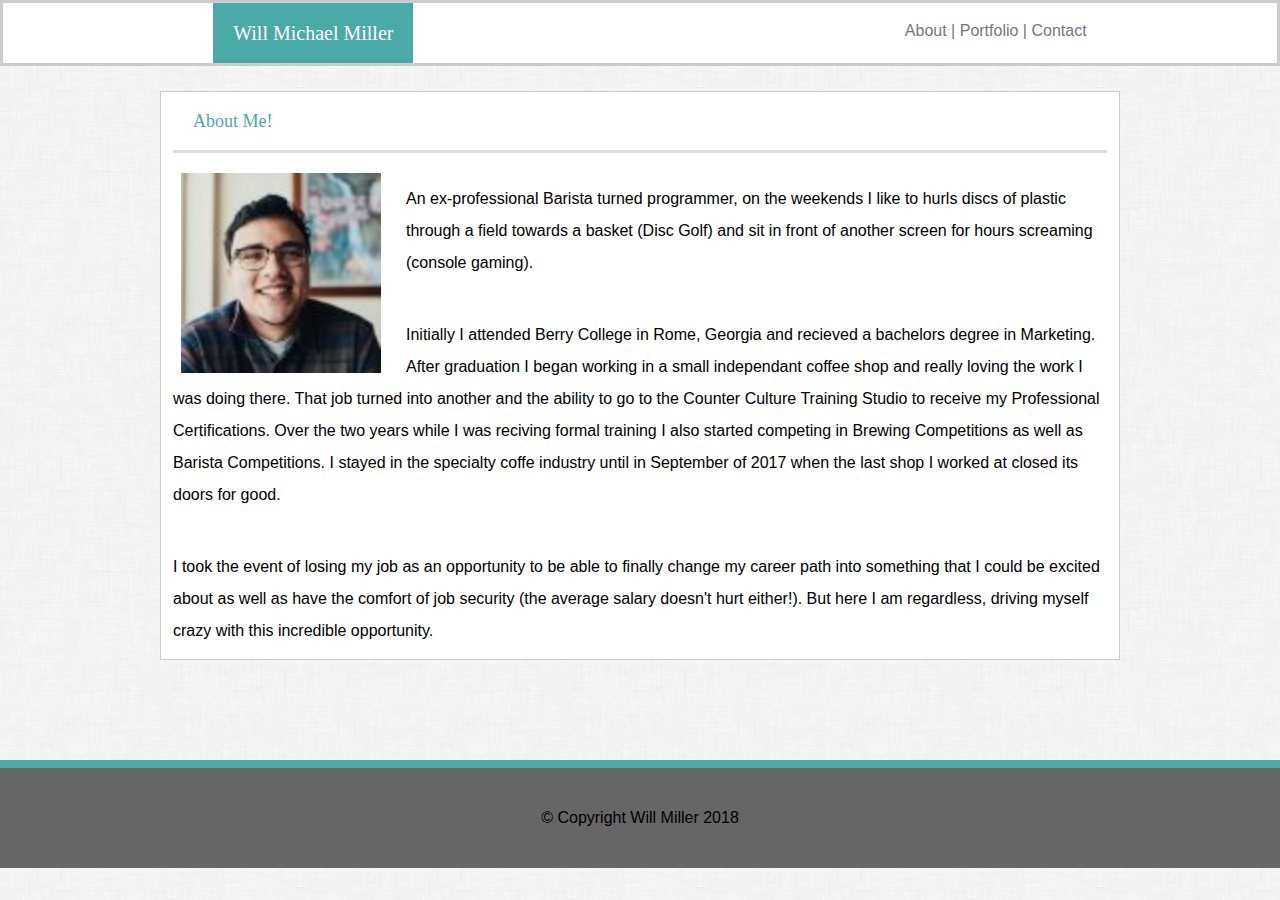
<file: index.html>
<!DOCTYPE html>
<html lang="en-us">

    <head>
        <meta charset="UTF-8" />
        <title> Home | About </title>
        
        <link rel="stylesheet" href="assets/css/reset.css">
        <link rel="stylesheet" href="https://cdnjs.cloudflare.com/ajax/libs/font-awesome/4.7.0/css/font-awesome.min.css">
        <link rel="stylesheet" href="assets/css/style.css">

    </head>

    <body background="dust_scratches.png">
        
        <header class="navbar">
            
            <div class="name">
                <h1> Will Michael Miller </h1>
            </div>

            <div class="topnav">
    
                <a class="about" href="index.html"> About </a> |
                <a class="portfolio" href="portfolio.html"> Portfolio </a> |
                <a class="contact" href="contact.html"> Contact </a>
                
            </div>
            

        </header>

        <div class="wrapper">

            <h2 id="aboutme">About Me!</h2>
            

            <!-- need to make a div section including the img src. -->
            <img class="biopic" src="assets/images/bioimage.jpg" alt="My dang face" width="200px" height="200px" />
<!-- Section Lacks Heading! add identifying headings to all sections -->
            <div>
                    <!-- make sure that having these kinds of paragraphs listed like this is necessary. it may just need to be one paragraph tag -->

                    <p>
                        An ex-professional Barista turned programmer, on the weekends I like to hurls discs of plastic through a field towards a basket (Disc Golf) and sit in front of another screen for hours screaming (console gaming).
                    </p>
                    <br>
                    <p>
                        Initially I attended Berry College in Rome, Georgia and recieved a bachelors degree in Marketing. After graduation I began working in a small independant coffee shop and really loving the work I was doing there. That job turned into another and the ability to go to the Counter Culture Training Studio to receive my Professional Certifications. Over the two years while I was reciving formal training I also started competing in Brewing Competitions as well as Barista Competitions. I stayed in the specialty coffe industry until in September of 2017 when the last shop I worked at closed its doors for good.
                    </p>
                    <br>
                    <p>
                        I took the event of losing my job as an opportunity to be able to finally change my career path into something that I could be excited about as well as have the comfort of job security (the average salary doesn't hurt either!). But here I am regardless, driving myself crazy with this incredible opportunity.
                    </p>

            </div>
        
        </div>    

        <section class="footer">

            <footer>

                <h5> © Copyright Will Miller 2018 </h5>

            </footer>

        </section>
    </body>
</html>
</file>
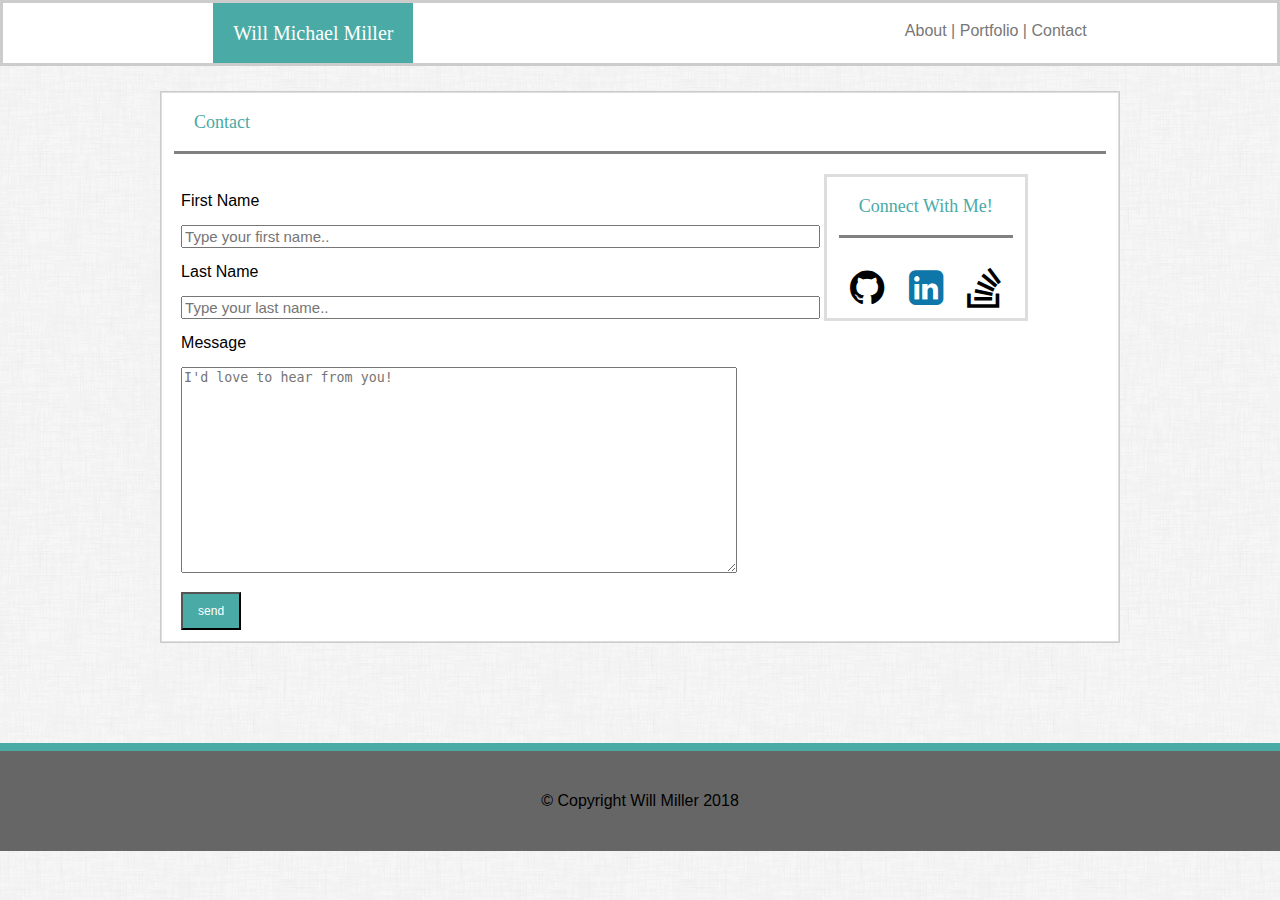
<file: contact.html>
<!DOCTYPE html>
<html lang="en-us">

    <head>
        <meta charset="UTF-8" />
        <title> Contact Me! </title>

        <link rel="stylesheet" href="assets/css/reset.css">
        <link rel="stylesheet" href="https://cdnjs.cloudflare.com/ajax/libs/font-awesome/4.7.0/css/font-awesome.min.css">
        <link rel="stylesheet" href="assets/css/style.css">

    </head>

    <body background="dust_scratches.png">

        <header class="navbar">
            
            <div class="name">
                <h1> Will Michael Miller </h1>
            </div>

            <div class="topnav">
                <a class="about" href="index.html"> About </a> |
                <a class="portfolio" href="portfolio.html"> Portfolio </a> |
                <a class="contact" href="contact.html"> Contact </a>
    
            </div>
            

        </header>
        <div class="wrapper">

            <div id="mastercontainer">

                <h2 id="contact">Contact</h2>

                <div class="container">
                    
                    <form action="mailto:wilmiller@gmail.com" method="post" enctype="text/plain">

                        <label for="fname">First Name</label>
                        <br>
                        <br>
                        <input type="text" id="fname" name="firstname" placeholder="Type your first name.." size="68px" >
                        <br>
                        <br>
                        <label for="lname">Last Name</label>
                        <br>
                        <br>
                        <input type="text" id="lname" name="lastname" placeholder="Type your last name.." size="68px">
                        <br>
                        <br>
                        <label for="message">Message</label>
                        <br>
                        <br>
                        <textarea id="message" name="yourmessage" placeholder="I'd love to hear from you!" style="height:200px; width:550px"></textarea> 
                        <br>
                        <br>
                        <input type="submit" value="send"> 
                
                    </form>
                    
                </div>
            

                <div class="container2">

                    <h3 id="Connect"> Connect With Me! </h3>
                    

                    <a href="#githuburl" target="_blank"> <i class="github fa fa-github fa-2x"></i></a>
                    <a href="#linkedinurl" target="_blank"> <i class="linkedin fa fa-linkedin-square fa-2x"></i></a>
                    <a href="#stackoverflowurl" target="_blank"> <i class="stackoverflow fa fa-stack-overflow fa-2x"></i></a>

                </div>
            </div>
        </div>
        
        <!-- add footer tags for this on each pag -->
        <div class="footer">
            <footer>

                <h5> © Copyright Will Miller 2018 </h5>

            </footer>

        </div>
        
    </body>
</html>
</file>
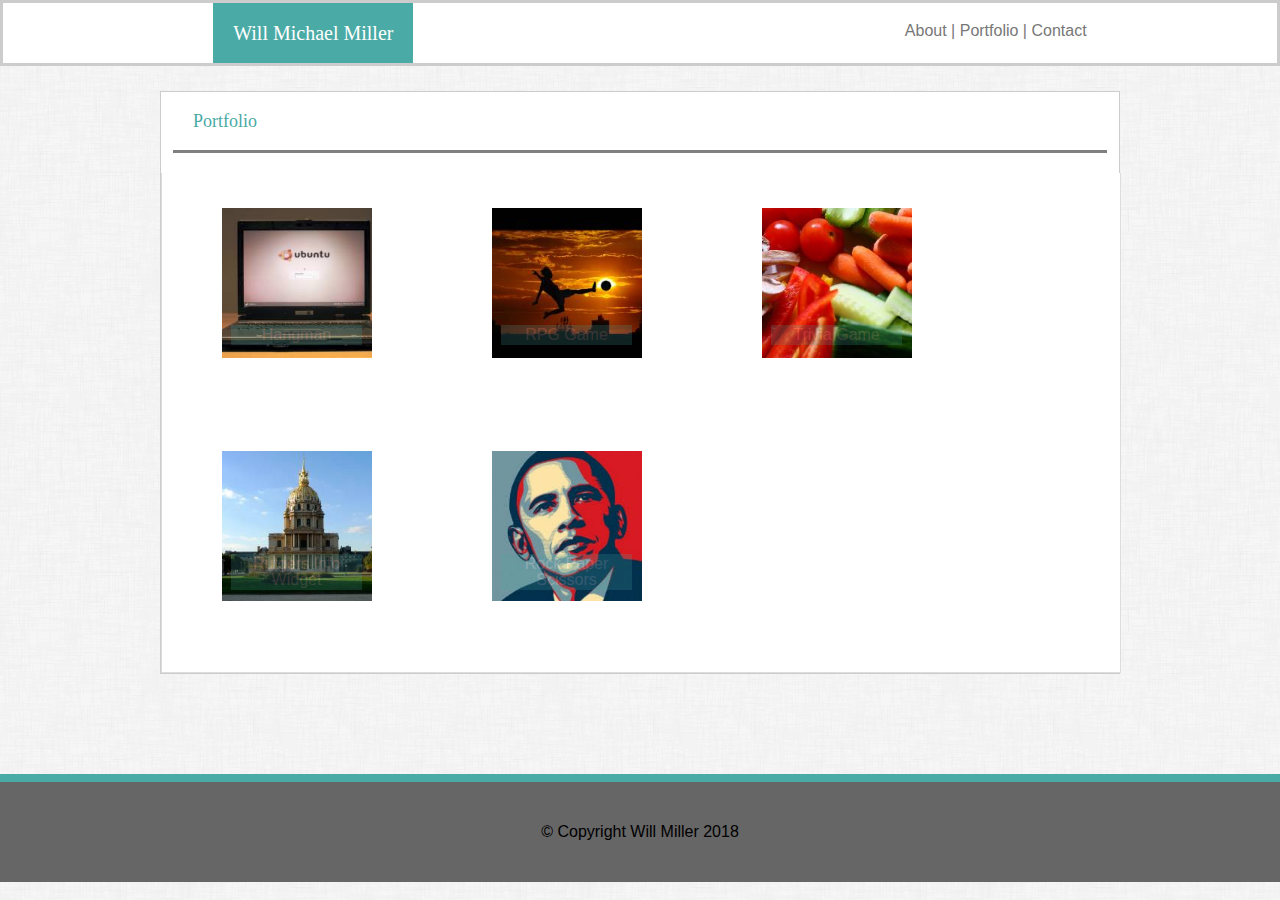
<file: portfolio.html>
<!DOCTYPE html>
<html lang="en-us">

    <head>
        <meta charset="UTF-8" />
        <title> Portfolio </title>

        <link rel="stylesheet" href="assets/css/reset.css">
        <link rel="stylesheet" href="https://cdnjs.cloudflare.com/ajax/libs/font-awesome/4.7.0/css/font-awesome.min.css">
        <link rel="stylesheet" href="assets/css/style.css">
    
    </head>

    <body background="dust_scratches.png">

        <header class="navbar">
            
            <div class="name">
                <h1> Will Michael Miller </h1>
            </div>

            <div class="topnav">
                <a class="about" href="index.html"> About </a> |
                <a class="portfolio" href="portfolio.html"> Portfolio </a> |
                <a class="contact" href="contact.html"> Contact </a>
    
            </div>
            

        </header>

        <div class="wrapper">

            <div id="headport">
                <h2>Portfolio</h2>
            </div>  

            <div class="row">
                <div class="column1">
                    <div class="content1">
                        <!-- anchor line for clickable image to a next tab -->
                        <!-- take lorempixel url out and download image file and put it in the image folder -->
                        <a href="#projurl" target="_blank"> <img src="assets/images/placeholderimageone.jpg" alt="some random placeholder pic" width="150px" height="150px" /></a>
                        <div class="hang"> Hangman </div>
                    </div>
                </div>
                <div class="column2">
                    <div class="content2">
                        <!-- anchor line for clickable image to a next tab -->
                        <a href="#projurl" target="_blank"> <img src="assets/images/placeholderimagetwo.jpg" alt="random placeholder image" width="150px" height="150px" /></a>
                        <div class="RPG"> RPG Game </div>
                    </div>
                </div>
                <div class="column3">
                    <div class="content3">
                        <!-- anchor line for clickable image to a next tab -->
                        <a href="#projurl" target="_blank"> <img src="assets/images/placeholderimagethree.jpg" alt="random placeholder image" width="150px" height="150px" /></a>
                        <div class="TG"> Trivia Game </div>
                    </div>
                </div>
                <div class="column4">
                    <div class="content4">
                        <!-- anchor line for clickable image to a next tab -->
                        <a href="#projurl" target="_blank"> <img src="assets/images/placeholderimagefour.jpg" alt="random placeholder image" width="150px" height="150px" /></a>
                        <div class="RIW"> Rutgers Info Widget </div>
                    </div>
                </div>
                <div class="column5">
                    <div class="content5">
                        <!-- anchor line for clickable image to a next tab -->
                        <a href="#projurl" target="_blank"> <img src="assets/images/placeholderimagefive.jpg" alt="random placeholder image" width="150px" height="150px" /></a>
                        <div class="RPS"> Rock Paper Scissors </div>
                    </div>
                </div>
            

            </div>

        </div>
        
        <div class="footer">
            <footer>
    
                <h5> © Copyright Will Miller 2018 </h5>
    
            </footer>
        </div>

    </body>
</html>
</file>
<file: assets/css/style.css>
body {
    font-family: 'Arial', 'Helvetica Neue', Helvetica, sans-serif;
    

}

.navbar {
    align-content: center;
    box-sizing: border-box;
    background-color: #ffffff;
    border: solid;
    border-color: #cccccc;
    overflow: auto;
    margin-bottom: 25px;
    text-decoration: none;
    color: #777777;   
}
.name {
    font-size: 20px;
    font-family: 'Georgia', Times, 'Times New Roman', serif;
    color: white;
    padding: 20px;
    background-color: #4aaaa5;
    display: inline;
    float: left;
    text-align: center;
    margin-left: 16.5%;    
}
.topnav {
    padding: 20px;
    display: inline;
    float: left;
    text-align: center;
    margin-left: 37%;
    text-decoration: none!important;
    
}
a[class="about"] {
    text-decoration: none;
    color: #777777;
}
a[class=portfolio] {
    text-decoration: none;
    color: #777777;
}
a[class=contact] {
    text-decoration: none;
    color: #777777;
}
.wrapper {
    border: solid;
    border-width: 1px;
    border-color: #cccccc;
    margin: auto;
    box-sizing: border-box;
    width: 960px;
    background-color: #ffffff;  
}
#aboutme {
    font-size: 18px;
    font-family: 'Georgia', Times, 'Times New Roman', serif;
    color: #4aaaa5;
    margin-right: 12px;
    margin-left: 12px;
    margin-bottom: 20px;
    text-align: left;
    padding: 20px;
    border-bottom: solid;
    border-width: 3px;
    border-color: #dddddd;
    background-color: #ffffff;
}
img[class=biopic] {
    margin-right: 25px;
    margin-left: 20px;
    float: left;
}
p {
    line-height: 2;
    padding: 10px;
    margin: 2px;
    background-color: #ffffff;
}
#mastercontainer {
    border: solid;
    border-width: 1px;
    box-sizing: border-box;
    height: 550px;
    text-align: left;
    border-color: #dddddd;
    background-color: #ffffff;
}
#contact {
    font-size: 18px;
    font-family: 'Georgia', Times, 'Times New Roman', serif;
    color: #4aaaa5;
    margin-right: 12px;
    margin-left: 12px;
    text-align: left;
    padding: 20px;
    border-bottom: solid;
    border-width: 3px;
    border-color: grey;
    margin-bottom: 20px;
}
.container {
    float: left;
    box-sizing: border-box;
    width: 60%;
    height: 60%;
    margin: 2%;
    text-align: left;
    border-color: #dddddd;
    background-color: #ffffff;
}
input[type=text] {
    font-size: 15px;
}
input[type=submit] {
    padding: 10px 15px;
    background: #4aaaa5;
    color: #ffffff;
    font-size: 12px;
}
.container2 {
    border: solid 3px;
    float: left;
    text-align: center;
    margin-left: 50px;
    border-color: #dddddd;
    background-color: #ffffff; 
}
#Connect {
    font-size: 18px;
    font-family: 'Georgia', Times, 'Times New Roman', serif;
    color: #4aaaa5;
    margin-right: 12px;
    margin-left: 12px;
    text-align: center;
    padding: 20px;
    border-bottom: solid;
    border-width: 3px;
    border-color: grey;
    margin-bottom: 20px;
}
.github {
    margin: 10px;
    color: black;
    font-size: 40px;
}
.linkedin {
    margin: 10px;
    color: #0e76a8;
    font-size: 40px;   
}
.stackoverflow {
    margin: 10px;
    color: black;
    font-size: 40px;   
}
#headport {
    font-size: 18px;
    font-family: 'Georgia', Times, 'Times New Roman', serif;
    color: #4aaaa5;
    margin-right: 12px;
    margin-left: 12px;
    text-align: left;
    padding: 20px;
    border-bottom: solid;
    border-width: 3px;
    border-color: grey;
    margin-bottom: 20px;
}
.row {
    border: solid;
    border-top: none;
    border-width: 1px;
    margin: auto;
    box-sizing: border-box;
    width: 960px;
    height: 500px;
    border-color: #dddddd;
    background-color: #ffffff;
}
.column1 {
    padding: 35px;
    width: 200px;
    text-align: center;
    float: left;
    color: white;
}
.hang {
    position: relative;
    left: 34px;
    padding: 2px;
    width: 127px;
    bottom: 36px;
    z-index: 10;
    background-color: #4aaaa5;
    opacity: 20%;
}
.column2 {
    padding: 35px;
    width: 200px;
    text-align: center;
    float: left;
    color: white;
}
.RPG {
    position: relative;
    left: 34px;
    padding: 2px;
    width: 127px;
    bottom: 36px;
    z-index: 10;
    background-color: #4aaaa5;
    opacity: 20%;
}
.column3 {
    padding: 35px;
    width: 200px;
    text-align: center;
    float: left;
    color: white;
}
.TG {
    position: relative;
    left: 34px;
    padding: 2px;
    width: 127px;
    bottom: 36px;
    z-index: 10;
    background-color: #4aaaa5;
    opacity: 20%;
}
.column4 {
    padding: 35px;
    width: 200px;
    text-align: center;
    float: left;
    color: white;
}
.RIW {
    position: relative;
    left: 34px;
    padding: 2px;
    width: 127px;
    bottom: 50px;
    z-index: 10;
    background-color: #4aaaa5;
    opacity: 20%;
}
.column5 {
    padding: 35px;
    width: 200px;
    text-align: center;
    float: left;
    color: white;
}
.RPS {
    position: relative;
    left: 34px;
    padding: 2px;
    width: 127px;
    bottom: 50px;
    z-index: 10;
    background-color: #4aaaa5;
    opacity: 20%;
}
.footer {
    background-color: #666666;
    border-top: 8px solid;
    border-color: #4aaaa5;
    text-align: center;
    margin-top: 100px; 
    position: fixed 100%;
    bottom: 0;
    padding: 42px;
}
</file>
